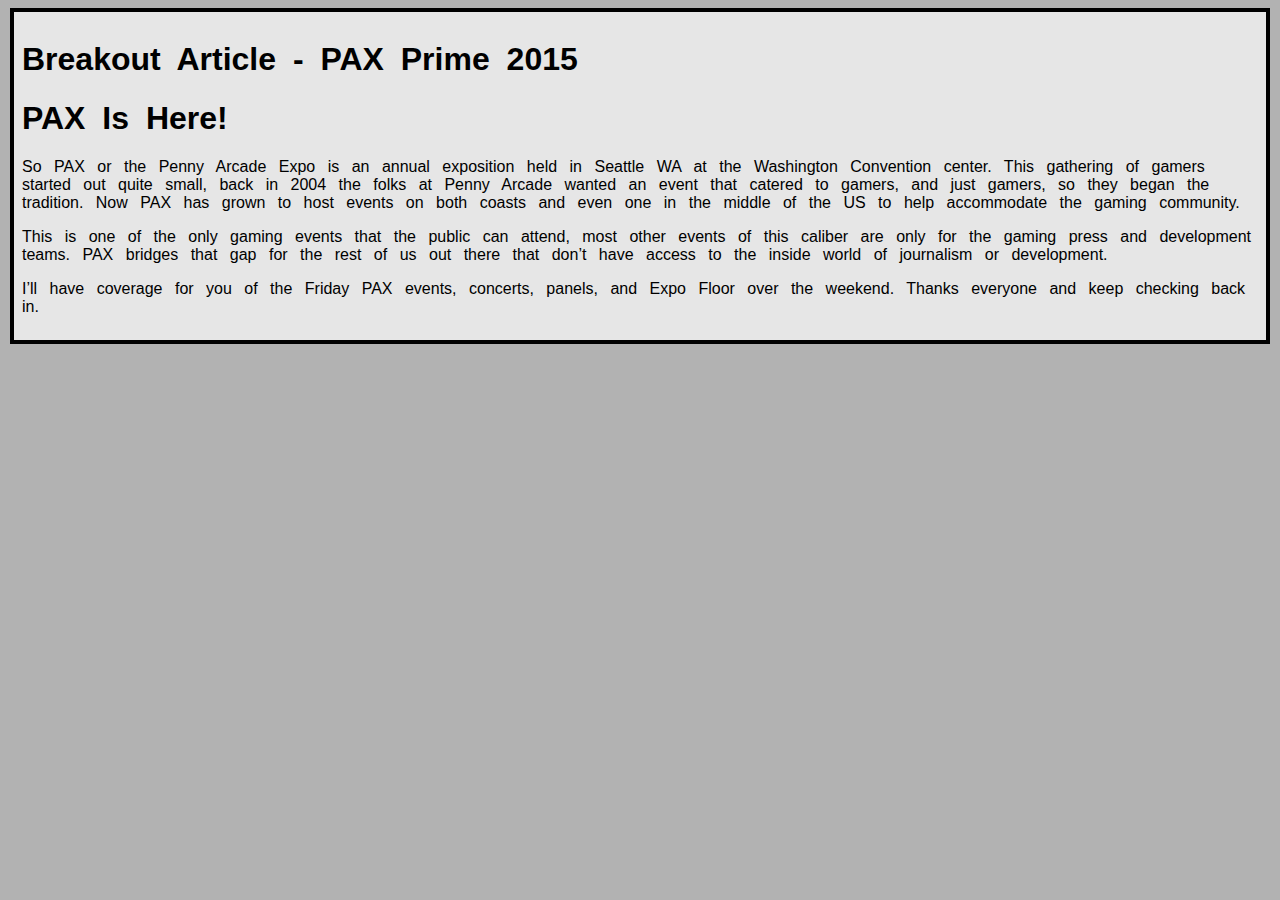
<file: article1.html>
<!DOCTYPE html>
<html>
<head lang="en">
    <meta charset="UTF-8">
    <title>AverageJayGamer</title>
<link rel="stylesheet" type="text/css" href="styles.css">
<link rel='stylesheet' type='text/css'>	
</head>
<body>
<article class="default"><h1>Breakout Article - PAX Prime 2015</h1>
<p>
<h1>PAX Is Here!</h1>
<p>
So PAX or the Penny Arcade Expo is an annual exposition held in Seattle WA at the Washington Convention center. This gathering of gamers started out quite small, back in 2004 the folks at Penny Arcade wanted an event that catered to gamers, and just gamers, so they began the tradition. Now PAX has grown to host events on both coasts and even one in the middle of the US to help accommodate the gaming community. 
</p>
This is one of the only gaming events that the public can attend, most other events of this caliber are only for the gaming press and development teams. PAX bridges that gap for the rest of us out there that don’t have access to the inside world of journalism or development. 
<p>
I’ll have coverage for you of the Friday PAX events, concerts, panels, and Expo Floor over the weekend. Thanks everyone and keep checking back in. 
</p>
</p>
</article>
</body>	
</html>
</file>
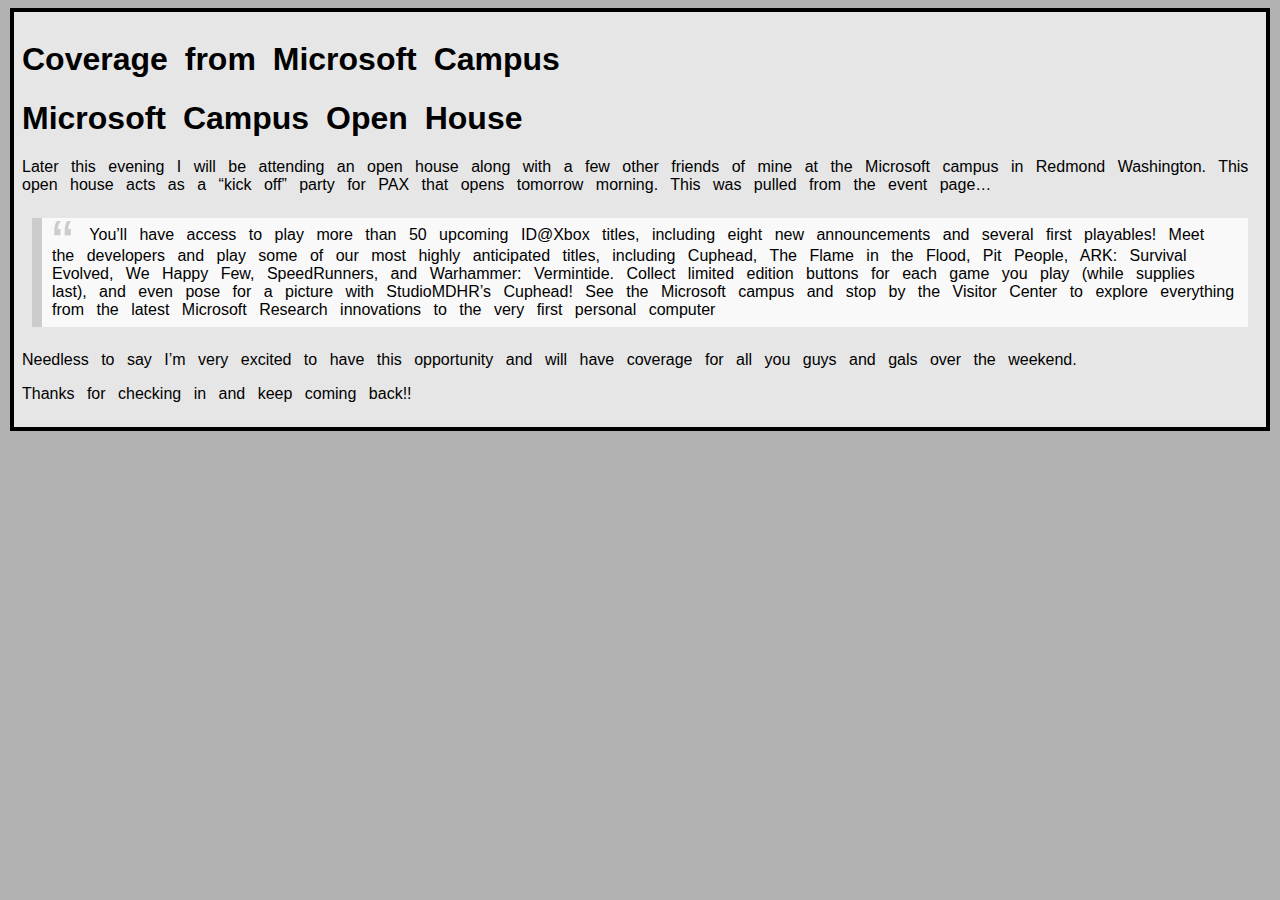
<file: article2.html>
<!DOCTYPE html>
<html>
<head lang="en">
    <meta charset="UTF-8">
    <title>AverageJayGamer</title>
<link rel="stylesheet" type="text/css" href="styles.css">
<link rel='stylesheet' type='text/css'>	
</head>
<body>
<article class="default"><h1>Coverage from Microsoft Campus</h1>
<p>
<h1>Microsoft Campus Open House</h1>
<p>
Later this evening I will be attending an open house along with a few other friends of mine at the Microsoft campus in Redmond Washington. This open house acts as a “kick off” party for PAX that opens tomorrow morning. This was pulled from the event page…
</p>
<p>
<blockquote>You’ll have access to play more than 50 upcoming ID@Xbox titles, including eight new announcements and several first playables! Meet the developers and play some of our most highly anticipated titles, including Cuphead, The Flame in the Flood, Pit People, ARK: Survival Evolved, We Happy Few, SpeedRunners, and Warhammer: Vermintide. Collect limited edition buttons for each game you play (while supplies last), and even pose for a picture with StudioMDHR’s Cuphead! See the Microsoft campus and stop by the Visitor Center to explore everything from the latest Microsoft Research innovations to the very first personal computer</blockquote>
</p>
<p>
Needless to say I’m very excited to have this opportunity and will have coverage for all you guys and gals over the weekend. 
</p>
Thanks for checking in and keep coming back!!

</p>
</article>
</body>	
</html>
</file>
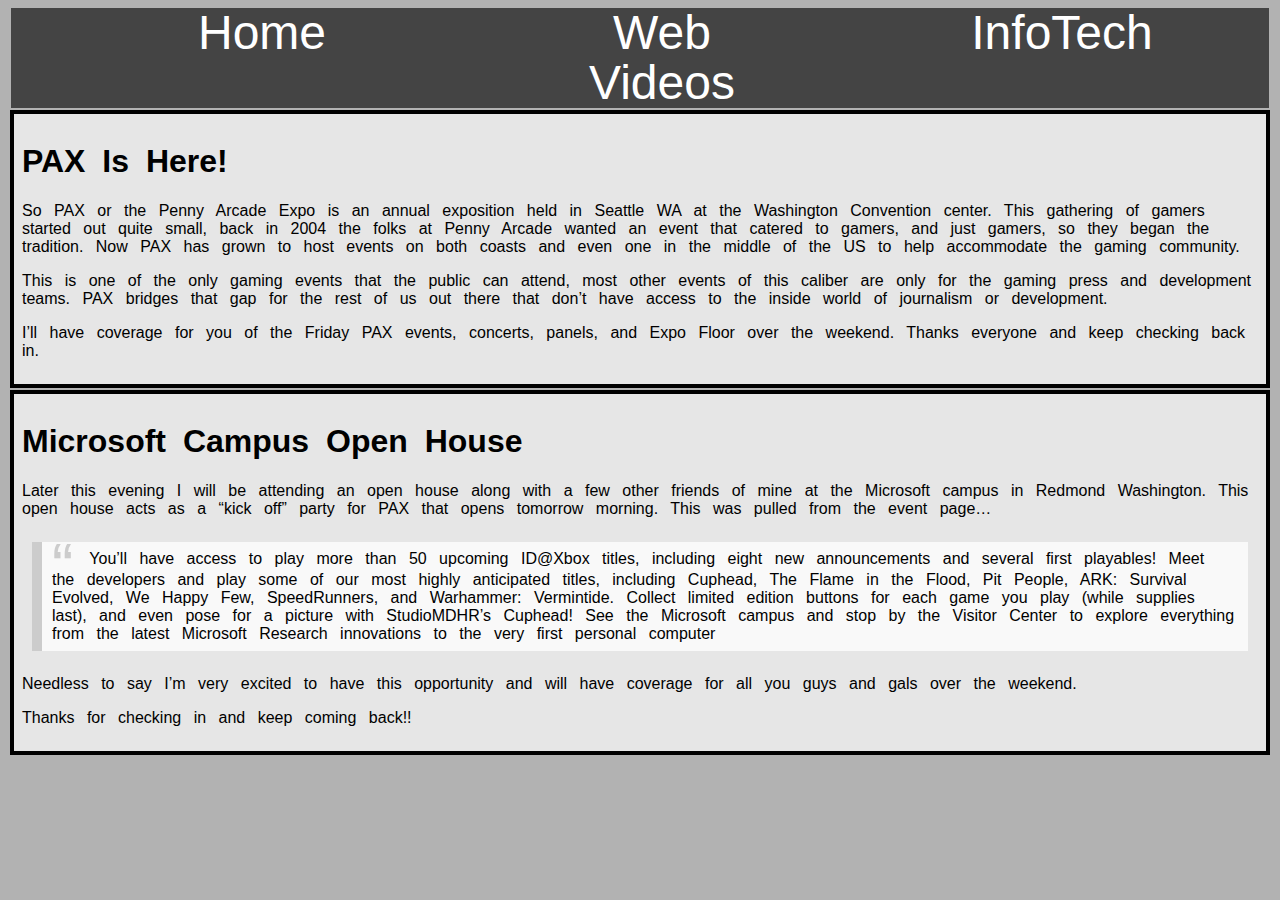
<file: Blog.html>
<!DOCTYPE html>
<html>
<head lang="en">
    <meta charset="UTF-8">
    <title>AverageJayGamer</title>
<link rel="stylesheet" type="text/css" href="styles.css">
<link rel='stylesheet' type='text/css'>	
</head>
<body>
	<nav>
		<ul>
			<li><a href="index.html">Home</a></li>
			<li><a href="blog.html">Web</a></li>
			<li><a href="infotech.html">InfoTech</a></li>
			<li><a href="news.html">Videos</a></li>
		</ul>
	</nav>
</article>
<article class="default">
<p>
<h1>PAX Is Here!</h1>
<p>
So PAX or the Penny Arcade Expo is an annual exposition held in Seattle WA at the Washington Convention center. This gathering of gamers started out quite small, back in 2004 the folks at Penny Arcade wanted an event that catered to gamers, and just gamers, so they began the tradition. Now PAX has grown to host events on both coasts and even one in the middle of the US to help accommodate the gaming community. 
</p>
This is one of the only gaming events that the public can attend, most other events of this caliber are only for the gaming press and development teams. PAX bridges that gap for the rest of us out there that don’t have access to the inside world of journalism or development. 
<p>
I’ll have coverage for you of the Friday PAX events, concerts, panels, and Expo Floor over the weekend. Thanks everyone and keep checking back in. 
</p>
</p>
</article>	
<article class="default">
<p>
<h1>Microsoft Campus Open House</h1>
<p>
Later this evening I will be attending an open house along with a few other friends of mine at the Microsoft campus in Redmond Washington. This open house acts as a “kick off” party for PAX that opens tomorrow morning. This was pulled from the event page…
</p>
<p>
<blockquote>You’ll have access to play more than 50 upcoming ID@Xbox titles, including eight new announcements and several first playables! Meet the developers and play some of our most highly anticipated titles, including Cuphead, The Flame in the Flood, Pit People, ARK: Survival Evolved, We Happy Few, SpeedRunners, and Warhammer: Vermintide. Collect limited edition buttons for each game you play (while supplies last), and even pose for a picture with StudioMDHR’s Cuphead! See the Microsoft campus and stop by the Visitor Center to explore everything from the latest Microsoft Research innovations to the very first personal computer</blockquote>
</p>
<p>
Needless to say I’m very excited to have this opportunity and will have coverage for all you guys and gals over the weekend. 
</p>
Thanks for checking in and keep coming back!!
</p>
</body>	
</html>
</file>
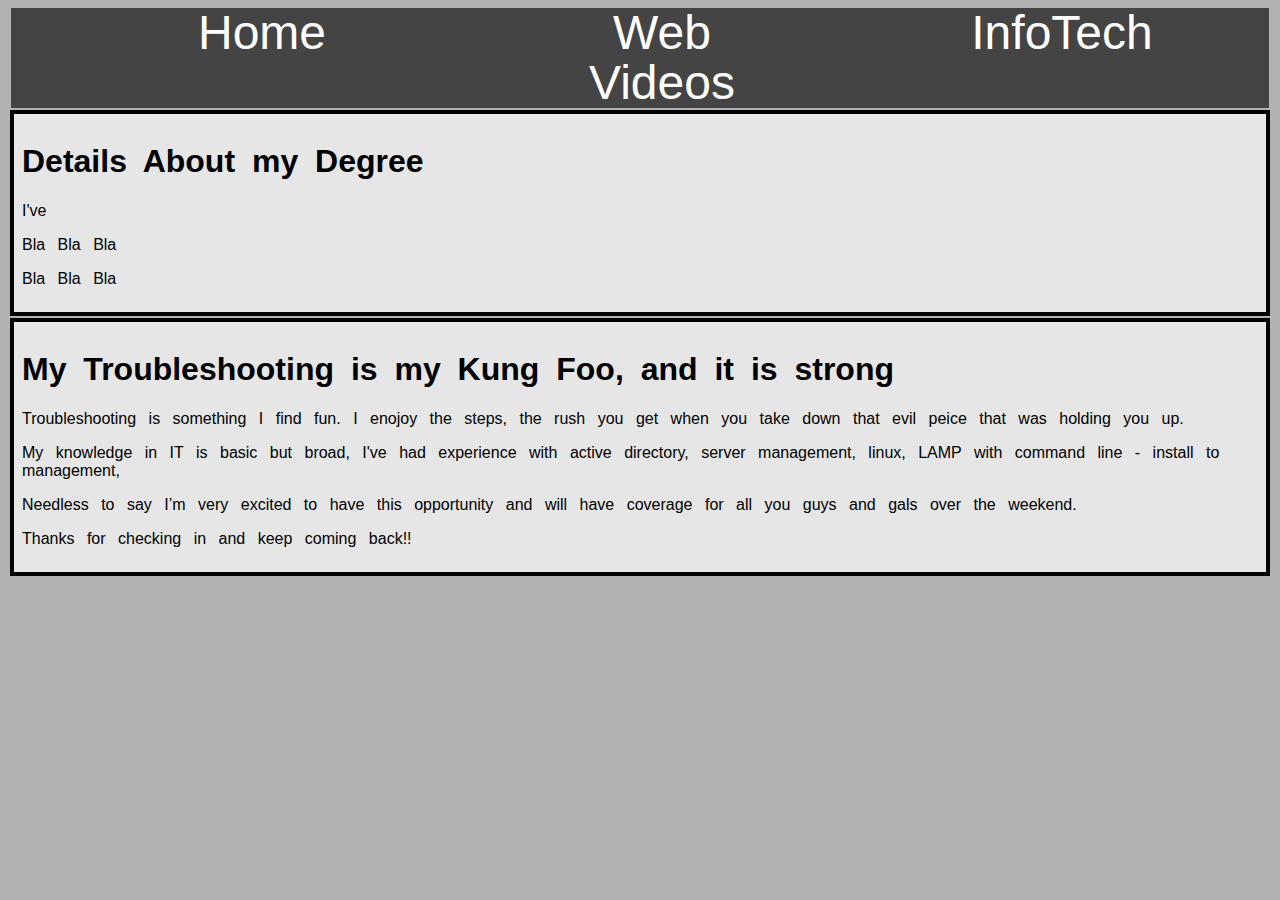
<file: infotech.html>
<!DOCTYPE html>
<html>
<head lang="en">
    <meta charset="UTF-8">
    <title>AverageJayGamer</title>
<link rel="stylesheet" type="text/css" href="styles.css">
<link rel='stylesheet' type='text/css'>	
</head>
	<nav>
		<ul>
			<li><a href="index.html">Home</a></li>
			<li><a href="blog.html">Web</a></li>
			<li><a href="infotech.html">InfoTech</a></li>
			<li><a href="news.html">Videos</a></li>
		</ul>
	</nav>
<body>
<article class="default">
<p>
<h1>Details About my Degree</h1>
<p>
I've 
</p>
Bla Bla Bla
<p>
Bla Bla Bla
</p>
</p>
</article>	
<article class="default">
<p>
<h1>My Troubleshooting is my Kung Foo, and it is strong</h1>
<p>
Troubleshooting is something I find fun. I enojoy the steps, the rush you get when you take down that evil peice that was holding you up. 
</p>
<p>
My knowledge in IT is basic but broad, I've had experience with active directory, server management, linux, LAMP with command line - install to management, 
</p>
<p>
Needless to say I’m very excited to have this opportunity and will have coverage for all you guys and gals over the weekend. 
</p>
Thanks for checking in and keep coming back!!
</p>
</body>
</html>
</file>
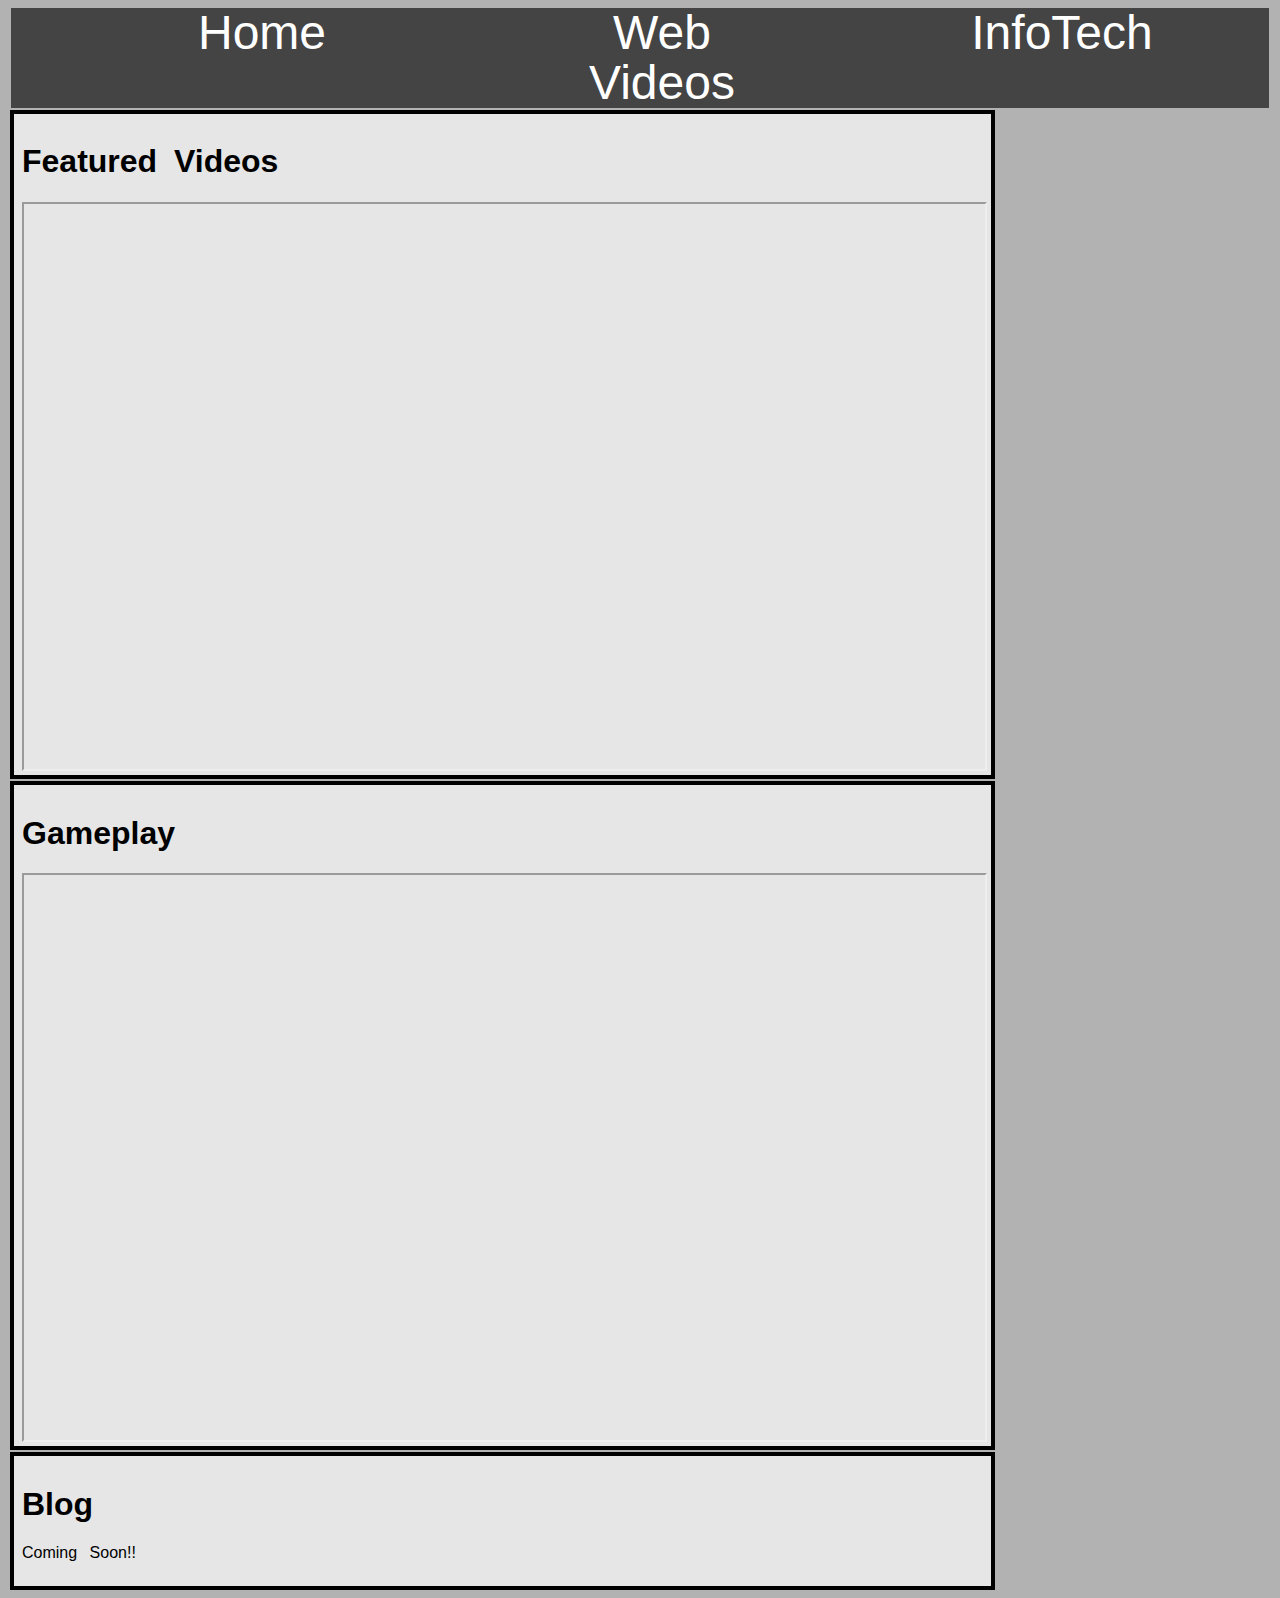
<file: News.html>
<!DOCTYPE html>
<html>
<head lang="en">
    <meta charset="UTF-8">
    <title>AverageJayGamer</title>
<link rel="stylesheet" type="text/css" href="styles.css">
<link rel='stylesheet' type='text/css'>	
</head>
<body>
	<nav>
		<ul>
			<li><a href="index.html">Home</a></li>
			<li><a href="blog.html">Web</a></li>
			<li><a href="infotech.html">InfoTech</a></li>
			<li><a href="news.html">Videos</a></li>
		</ul>
	</nav>
<section class="row2 default"><h1>Featured Videos</h1>
		<div class="videowrapper">
		<iframe width="560" height="315" src="https://www.youtube.com/embed/_J0tMNOg560" allowfullscreen></iframe>
		</div>
</section>
<section class="row2 default"><h1>Gameplay</h1>
		<div class="videowrapper">
		<iframe width="560" height="315" src="https://www.youtube.com/embed/Bh3PGXO0fz4" allowfullscreen></iframe>
		</div>
</section>
<section class="row2 default"><h1>Blog</h1>
	<p>Coming Soon!!</p>
</section>
</body>
</html>
</file>
<file: styles.css>
body {
	background-color: #b2b2b2;
}
 
nav ul {
	list-style: none;
	background-color: #444;
	text-align: center;
	margin: 1px;
}
nav li {
	font-family: sans-serif;
	font-size: 3em;
	line-height: auto;
	height: auto;
	
}
nav a {
	text-decoration: none;
	color: #fff;
	display: block;
	transition: .3s background-color;
}
nav a:hover {
	background-color: #98bf21;
}
nav a.active {
	background-color: #fff;
	color: #444;
	cursor: default;
}
.news {
	margin: 2px;
	width: auto;
	background-color: #e6e6e6;
	border: solid black 4px;
	padding: .5em;
	font-family: 'Oswald', sans-serif;
	word-spacing: .5em;
	text-align: center;
}
.default {
	margin: 2px;
	width: auto;
	text-align: left;
	background-color: #e6e6e6;
	border: solid black 4px;
	padding: .5em;
	font-family: 'Oswald', sans-serif;
	word-spacing: .5em;
}
//p::first-letter {
	font-size: 200%;
	font-weight:900;
}
.cssvalid {
	border:0;
	width:88px;
	height:31px
}
.back {
	color: #000;
	font-weight: bold;
	text-decoration: underline;
}
.videowrapper {
	position: relative;
	padding-bottom: 56.25%;
	padding-top: 25px;
	height: 0;
}
.videowrapper iframe {
	position: absolute;
	top: 0;
	left: 0;
	width: 100%;
	height: 100%;
}
.everysystem {
	list-style: none;
	width: 100%;
	height: auto;
}
blockquote {
	background: #f9f9f9;
	border-left: 10px solid #ccc;
	margin: 1.5em 10px;
	padding: 0.5em 10px;
	quotes: "\201C""\201D""\2018""\2019";
}
blockquote:before {
	color: #ccc;
	content: open-quote;
	font-size: 4em;
	line-height: 0.1em;
	margin-right: 0.25em;
	vertical-align: -0.4em;
}
blockquote: {
	color: #ccc;
	content: open-quote;
	font-size: 4em;
	line-height: -0.1em;
	margin-right: 0.25em;
	vertical-align: -0.4em;
}
/*Mobile Large 620px*/
@media screen and (min-width: 38.75em) {

}


/*Tablet Small 740px*/
@media screen and (min-width: 46.25em) {

}


/*Tablet Large 880px */
@media screen and (min-width: 55em) {

}


/*Desktop Small 955px*/
@media screen and (min-width: 59.6875em) {


}


/*15.5 Desktop Medium 1100px */
@media screen and (min-width: 68.75em) {
nav {
	margin: 2px;
}
nav li {
    display: inline-block;
    margin-right: -4px;
}
nav li {
	width: 400px;
    border-bottom: none;
    height: 50px;
    line-height: 50px;
    font-size: 3em;
}
.row1{
	width: 76%;
	margin-right: 7px;
}
.row2{
	width: 76%;
	margin-right: 7px;
}
.links{
	float: right;
	width: 19%;
}
aside {
	text-align: center;
}

}
/*15.6 Desktop Large 1240px*/
@media screen and (min-width: 77.5em) {

}

/*Desktop X-Large 1403px */
@media screen and (min-width: 87.6875em) {

}
</file>
